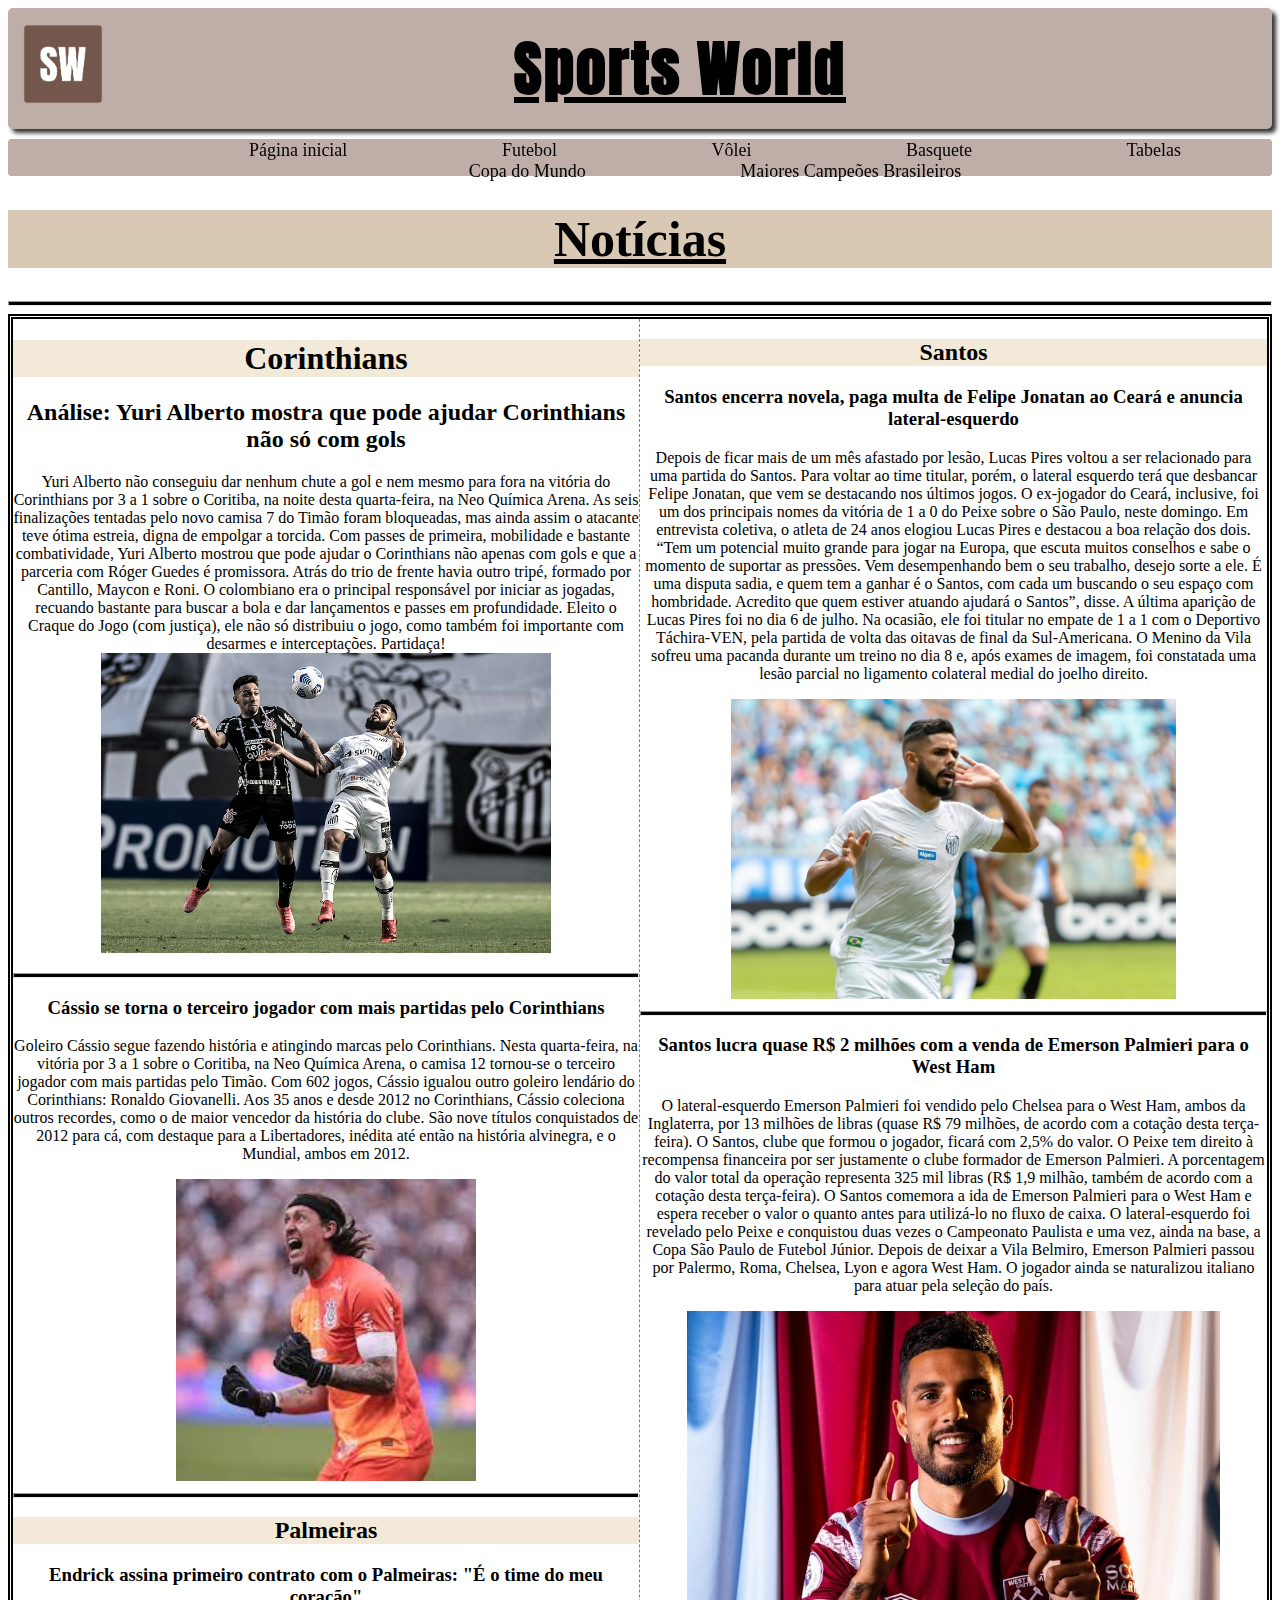
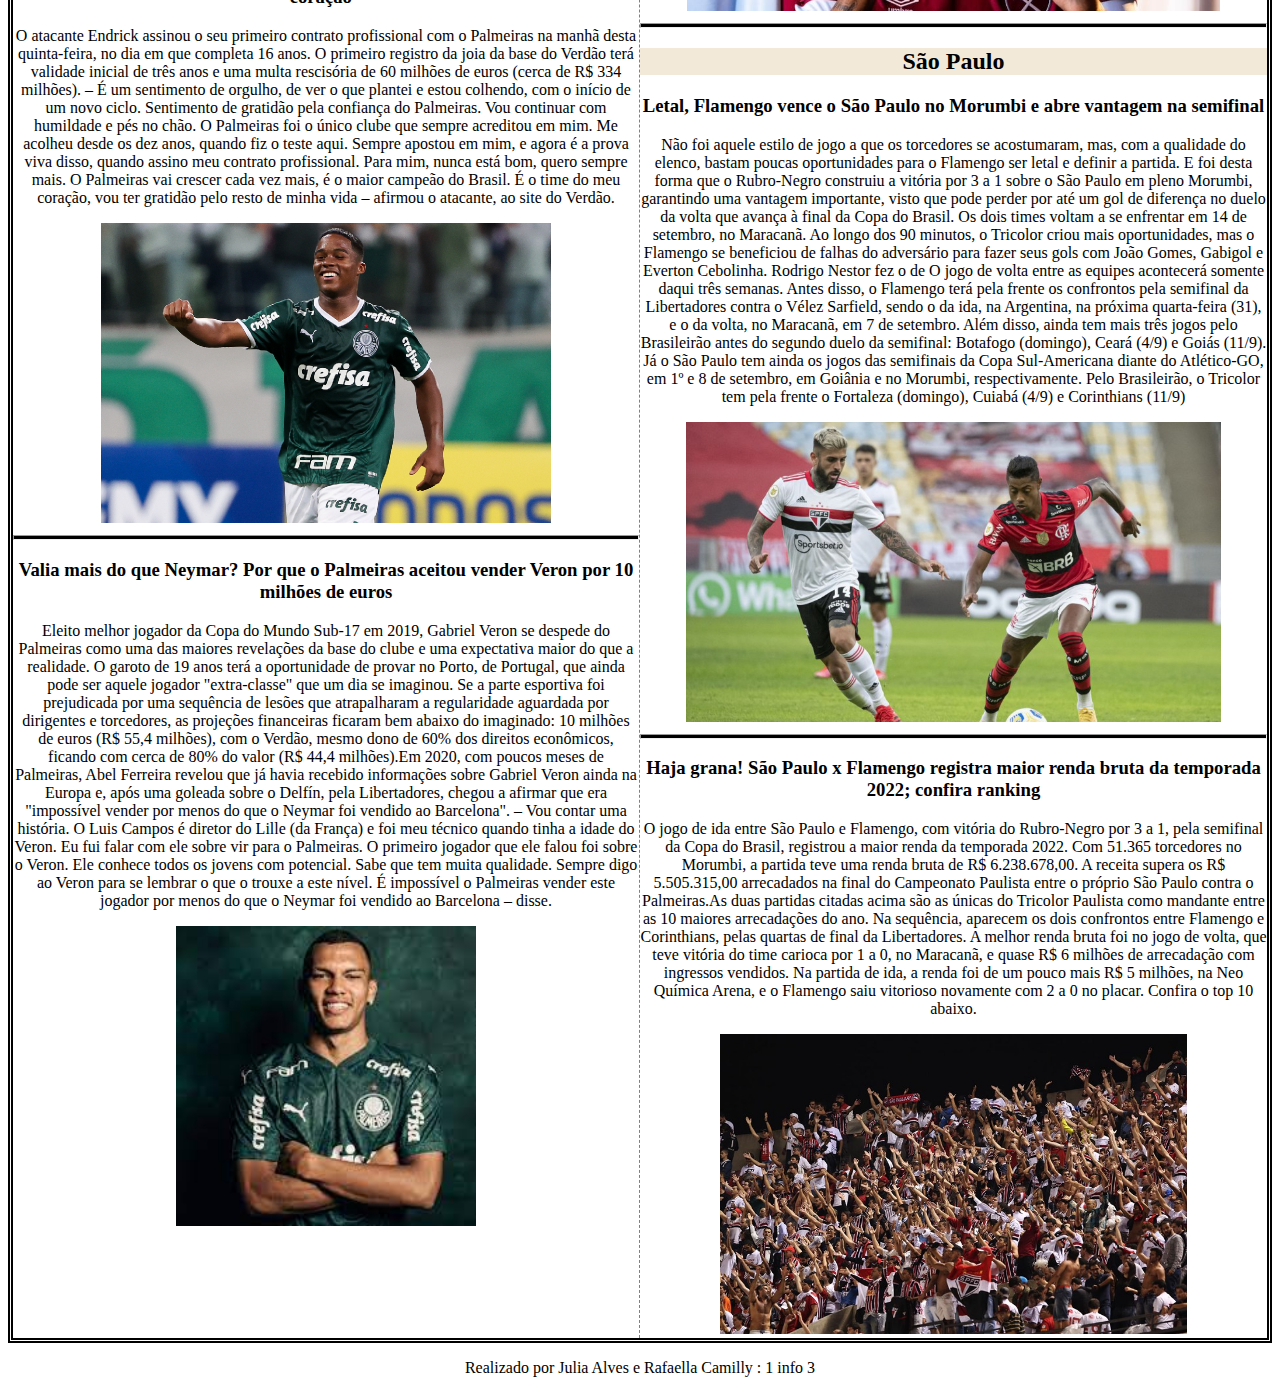
<file: index.html>
<!DOCTYPE html>
<html lang="pt-br">
    
<head>
    <meta charset="UTF-8">
    <meta http-equiv="X-UA-Compatible" content="IE=edge">
    <meta name="viewport" content="width=device-width, initial-scale=1.0">
    <title>Sports World</title>

    <link rel="stylesheet" href="estilo.css">
    <link rel="shortcut icon" href="logo.png" type="image/x-icon">

</head>

<body>

    <header>
        <div id="logo">
            <img src="logo.png" alt="logo do site">
        </div>

        <div id="titulo">
            <h1>Sports World</h1>
        </div>
    </header>

    <nav id="menu-principal">
        <a href="index.html">Página inicial</a>
        <a href="futebol.html">Futebol</a>
        <a href="volei.html">Vôlei</a>
        <a href="basquete.html">Basquete</a>
        <a href="tabelas.html">Tabelas</a>
        <a href="copaDoMundo.html">Copa do Mundo</a>
        <a href="maioresCampeoesBrasileiros.html">Maiores Campeões Brasileiros</a>
    </nav>

    <h1 id="titulo-pagina-inicial">Notícias</h1>
    <hr>
    

   
    <main>
        <div id="centro-pagina">
            <article id="noticias">

                <h1 id="noticia-pag-inicial">Corinthians</h1>
                <h2>Análise: Yuri Alberto mostra que pode ajudar Corinthians não só com gols</h2>

                <p>Yuri Alberto não conseguiu dar nenhum chute a gol e nem mesmo para fora na vitória do Corinthians por
                    3 a 1 sobre o Coritiba, na noite desta quarta-feira, na Neo Química Arena. As seis finalizações
                    tentadas pelo novo camisa 7 do Timão foram bloqueadas, mas ainda assim o atacante teve ótima
                    estreia, digna de empolgar a torcida.

                    Com passes de primeira, mobilidade e bastante combatividade, Yuri Alberto mostrou que pode ajudar o
                    Corinthians não apenas com gols e que a parceria com Róger Guedes é promissora. Atrás do trio de
                    frente havia outro tripé, formado por Cantillo, Maycon e Roni. O colombiano era o principal
                    responsável por iniciar as jogadas, recuando bastante para buscar a bola e dar lançamentos e passes
                    em profundidade. Eleito o Craque do Jogo (com justiça), ele não só distribuiu o jogo, como também
                    foi importante com desarmes e interceptações. Partidaça! <br>
                    <img src="fotoJogo.jpg" alt="" height="300px">
                    <hr>
                    
                </p>
            <h3>Cássio se torna o terceiro jogador com mais partidas pelo Corinthians</h3>
                

                <p> Goleiro Cássio segue fazendo história e atingindo marcas pelo Corinthians. Nesta quarta-feira, na
                    vitória por 3 a 1 sobre o Coritiba, na Neo Química Arena, o camisa 12 tornou-se o terceiro jogador
                    com mais partidas pelo Timão.

                    Com 602 jogos, Cássio igualou outro goleiro lendário do Corinthians: Ronaldo Giovanelli. Aos 35 anos
                    e desde 2012 no Corinthians, Cássio coleciona outros recordes, como o de maior vencedor da história
                    do clube. São nove títulos conquistados de 2012 para cá, com destaque para a Libertadores, inédita
                    até então na história alvinegra, e o Mundial, ambos em 2012.
                </p>
                <img src="goleiroCassio.jpeg" alt="" width="300px">
                <hr>
                <h2 id="Palmeiras">Palmeiras</h2>
                <h3>Endrick assina primeiro contrato com o Palmeiras: "É o time do meu coração"</h3>
                <p>O atacante Endrick assinou o seu primeiro contrato profissional com o Palmeiras na manhã desta quinta-feira, no dia em que completa 16 anos.

                    O primeiro registro da joia da base do Verdão terá validade inicial de três anos e uma multa rescisória de 60 milhões de euros (cerca de R$ 334 milhões).
                    – É um sentimento de orgulho, de ver o que plantei e estou colhendo, com o início de um novo ciclo. Sentimento de gratidão pela confiança do Palmeiras. 
                    Vou continuar com humildade e pés no chão. O Palmeiras foi o único clube que sempre acreditou em mim. Me acolheu desde os dez anos, quando fiz o teste aqui.
                     Sempre apostou em mim, e agora é a prova viva disso, quando assino meu contrato profissional. Para mim, nunca está bom, quero sempre mais. O Palmeiras vai 
                     crescer cada vez mais, é o maior campeão do Brasil. É o time do meu coração, vou ter gratidão pelo resto de minha vida – afirmou o atacante, ao site do Verdão. </p>

                     <img src="Endrick.jpg" alt="" height="300px">

                     <hr>
                     <h3>Valia mais do que Neymar? Por que o Palmeiras aceitou vender Veron por 10 milhões de euros
                    </h3>
                     <p>Eleito melhor jogador da Copa do Mundo Sub-17 em 2019, Gabriel Veron se despede do Palmeiras como uma das maiores revelações da base do clube e uma expectativa
                         maior do que a realidade. O garoto de 19 anos terá a oportunidade de provar no Porto, de Portugal, que ainda pode ser aquele jogador "extra-classe" que um dia se imaginou.

                        Se a parte esportiva foi prejudicada por uma sequência de lesões que atrapalharam a regularidade aguardada por dirigentes e torcedores, as projeções financeiras ficaram bem abaixo do imaginado: 10 milhões de euros (R$ 55,4 milhões),
                         com o Verdão, mesmo dono de 60% dos direitos econômicos, ficando com cerca de 80% do valor (R$ 44,4 milhões).Em 2020, com poucos meses de Palmeiras, Abel Ferreira revelou que já havia recebido informações sobre Gabriel Veron ainda na
                          Europa e, após uma goleada sobre o Delfín, pela Libertadores, chegou a afirmar que era "impossível vender por menos do que o Neymar foi vendido ao Barcelona".

                         – Vou contar uma história. O Luis Campos é diretor do Lille (da França) e foi meu técnico quando tinha a idade do Veron. Eu fui falar com ele sobre vir para o Palmeiras. O primeiro jogador que ele falou foi sobre o Veron. Ele conhece 
                         todos os jovens com potencial. Sabe que tem muita qualidade. Sempre digo ao Veron para se lembrar o que o trouxe a este nível. É impossível o Palmeiras vender este jogador por menos do que o Neymar foi vendido ao Barcelona – disse.
                         
                         </p>
                         <img src="Veron.jpeg" alt="" height="300">
              
            </article>
            <article>
                <h2 id="Santos">Santos</h2>
                <h3>Santos encerra novela, paga multa de Felipe Jonatan ao Ceará e anuncia lateral-esquerdo
                </h3>
                <p>
                    Depois de ficar mais de um mês afastado por lesão, Lucas Pires voltou a ser relacionado para uma partida do Santos. Para voltar ao time titular, porém, o lateral esquerdo terá que desbancar Felipe Jonatan, que vem se destacando nos últimos jogos.
                    O ex-jogador do Ceará, inclusive, foi um dos principais nomes da vitória de 1 a 0 do Peixe sobre o São Paulo, neste domingo. Em entrevista coletiva, o atleta de 24 anos elogiou Lucas Pires e destacou a boa relação dos dois.
                    “Tem um potencial muito grande para jogar na Europa, que escuta muitos conselhos e sabe o momento de suportar as pressões. Vem desempenhando bem o seu trabalho, desejo sorte a ele. É uma disputa sadia, e quem tem a ganhar é o Santos, com cada um 
                    buscando o seu espaço com hombridade. Acredito que quem estiver atuando ajudará o Santos”, disse.

                    A última aparição de Lucas Pires foi no dia 6 de julho. Na ocasião, ele foi titular no empate de 1 a 1 com o Deportivo Táchira-VEN, pela partida de volta das oitavas de final da Sul-Americana. O Menino da Vila sofreu uma pacanda durante um treino 
                    no dia 8 e, após exames de imagem, foi constatada uma lesão parcial no ligamento colateral medial do joelho direito.
                </p>
                <img src="Jonathan.jpg" alt="" height="300px">
                <hr>
                <h3>Santos lucra quase R$ 2 milhões com a venda de Emerson Palmieri para o West Ham
                </h3>
                <p>O lateral-esquerdo Emerson Palmieri foi vendido pelo Chelsea para o West Ham, ambos da Inglaterra, por 13 milhões de libras (quase R$ 79 milhões, de acordo com a cotação desta terça-feira). O Santos, clube que formou o jogador, ficará com 2,5% do valor.

                    O Peixe tem direito à recompensa financeira por ser justamente o clube formador de Emerson Palmieri. A porcentagem do valor total da operação representa 325 mil libras (R$ 1,9 milhão, também de acordo com a cotação desta terça-feira).
                    O Santos comemora a ida de Emerson Palmieri para o West Ham e espera receber o valor o quanto antes para utilizá-lo no fluxo de caixa.
                    O lateral-esquerdo foi revelado pelo Peixe e conquistou duas vezes o Campeonato Paulista e uma vez, ainda na base, a Copa São Paulo de Futebol Júnior.

                    Depois de deixar a Vila Belmiro, Emerson Palmieri passou por Palermo, Roma, Chelsea, Lyon e agora West Ham. O jogador ainda se naturalizou italiano para atuar pela seleção do país.</p>

                <img src="emerson.jpg" alt="" height="300">
                <hr>
                <h2 id="SãoPaulo">São Paulo</h2>
                <h3>Letal, Flamengo vence o São Paulo no Morumbi e abre vantagem na semifinal</h3>

                <p>Não foi aquele estilo de jogo a que os torcedores se acostumaram, mas, com a qualidade do elenco, bastam poucas oportunidades para o Flamengo ser letal e definir a partida. E foi desta forma que o Rubro-Negro construiu a vitória por 3 a 1 sobre o São Paulo
                     em pleno Morumbi, garantindo uma vantagem importante, visto que pode perder por até um gol de diferença no duelo da volta que avança à final da Copa do Brasil. Os dois times voltam a se enfrentar em 14 de setembro, no Maracanã. Ao longo dos 90 minutos, o 
                     Tricolor criou mais oportunidades, mas o Flamengo se beneficiou de falhas do adversário para fazer seus gols com João Gomes, Gabigol e Everton Cebolinha. Rodrigo Nestor fez o de
                     O jogo de volta entre as equipes acontecerá somente daqui três semanas. Antes disso, o Flamengo terá pela frente os confrontos pela semifinal da Libertadores contra o Vélez Sarfield, sendo o da ida, na Argentina, na próxima quarta-feira (31), e o da volta, 
                     no Maracanã, em 7 de setembro. Além disso, ainda tem mais três jogos pelo Brasileirão antes do segundo duelo da semifinal: Botafogo (domingo), Ceará (4/9) e Goiás (11/9). Já o São Paulo tem ainda os jogos das semifinais da Copa Sul-Americana diante do
                      Atlético-GO, em 1º e 8 de setembro, em Goiânia e no Morumbi, respectivamente. Pelo Brasileirão, o Tricolor tem pela frente o Fortaleza (domingo), Cuiabá (4/9) e Corinthians (11/9)</p>

                      <img src="SaopauloXFlamengo.jpg" alt="" height="300">
                      <hr>

                      <h3>Haja grana! São Paulo x Flamengo registra maior renda bruta da temporada 2022; confira ranking
                    </h3>
                    <p>O jogo de ida entre São Paulo e Flamengo, com vitória do Rubro-Negro por 3 a 1, pela semifinal da Copa do Brasil, registrou a maior renda da temporada 2022. Com 51.365 torcedores no Morumbi, a partida teve uma renda bruta de R$ 6.238.678,00. A receita
                         supera os R$ 5.505.315,00 arrecadados na final do Campeonato Paulista entre o próprio São Paulo contra o Palmeiras.As duas partidas citadas acima são as únicas do Tricolor Paulista como mandante entre as 10 maiores arrecadações do ano. Na sequência,
                         aparecem os dois confrontos entre Flamengo e Corinthians, pelas quartas de final da Libertadores. A melhor renda bruta foi no jogo de volta, que teve vitória do time carioca por 1 a 0, no Maracanã, e quase R$ 6 milhões de arrecadação com ingressos 
                         vendidos. Na partida de ida, a renda foi de um pouco mais R$ 5 milhões, na Neo Química Arena, e o Flamengo saiu vitorioso novamente com 2 a 0 no placar. Confira o top 10 abaixo.

                        </p>
                        <img src="Torcidasaopaulo.jpg" alt="" height=" 300">
            </article>

        </div>
    </main>
   
    <footer>
        <p>Realizado por Julia Alves e Rafaella Camilly : 1 info 3</p>
    </footer>

    

</body>


</html>
</file>
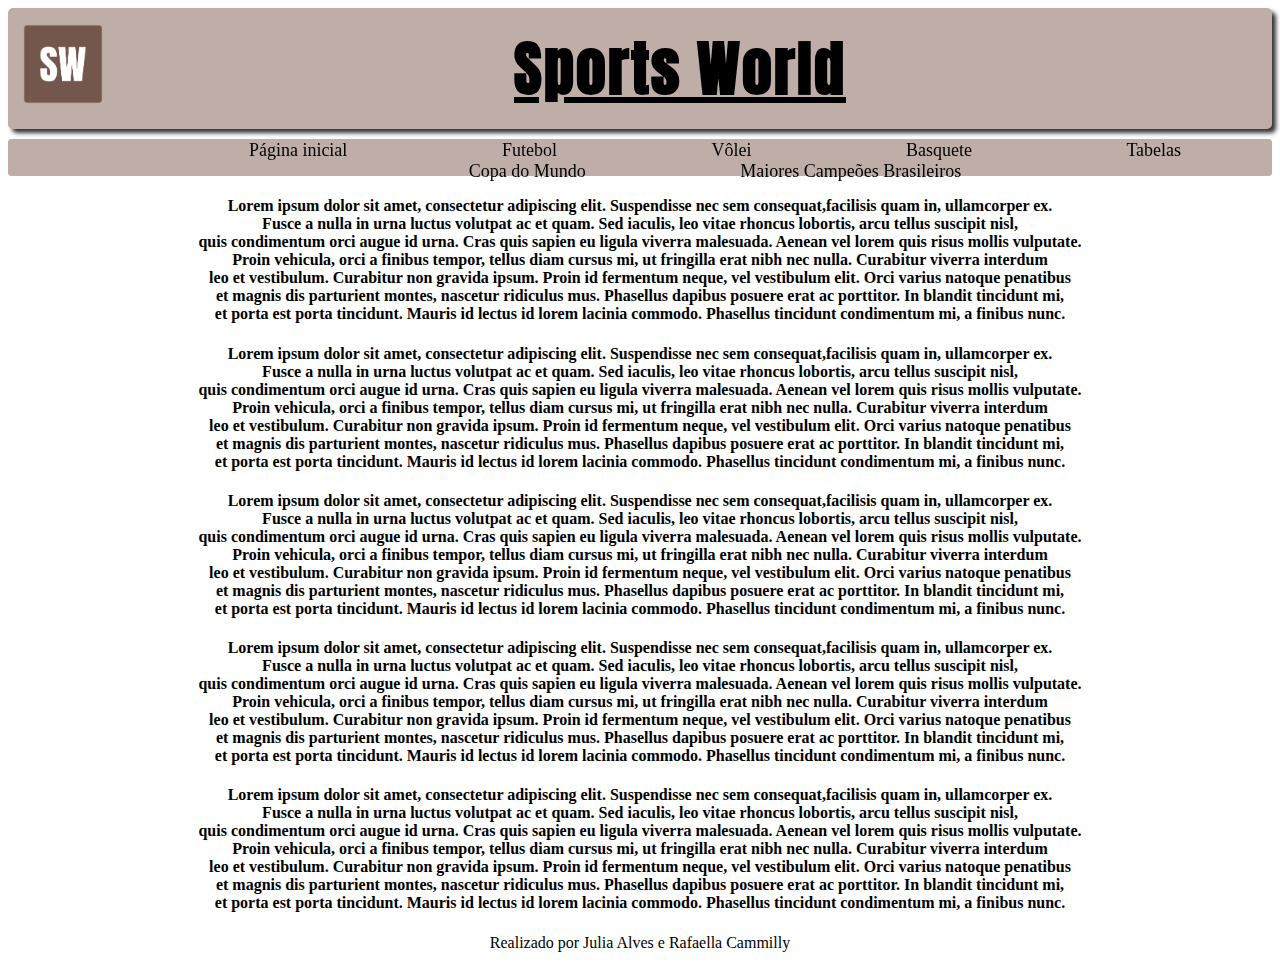
<file: basquete.html>
<!DOCTYPE html>
<html lang="en">
<head>
    <meta charset="UTF-8">
    <meta http-equiv="X-UA-Compatible" content="IE=edge">
    <meta name="viewport" content="width=device-width, initial-scale=1.0">
    <title>Basquete</title>

    <link rel="stylesheet" href="estilo.css">
    <link rel="shortcut icon" href="logo.png" type="image/x-icon">

</head>
<body>

    <header>
        <div id="logo">
            <img src="logo.png" alt="logo do site">
        </div>

        <div id="titulo">
            <h1>Sports World</h1>
        </div>
    </header>

    <nav id="menu-principal">
        <a href="index.html">Página inicial</a>
        <a href="futebol.html">Futebol</a>
        <a href="volei.html">Vôlei</a>
        <a href="basquete.html">Basquete</a>
        <a href="tabelas.html">Tabelas</a>
        <a href="copaDoMundo.html">Copa do Mundo</a>
        <a href="maioresCampeoesBrasileiros.html">Maiores Campeões Brasileiros</a>
    </nav>

    <h4>Lorem ipsum dolor sit amet, consectetur adipiscing elit. Suspendisse nec sem consequat,facilisis quam in, ullamcorper ex.</br>
        Fusce a nulla in urna luctus volutpat ac et quam. Sed iaculis, leo vitae rhoncus lobortis, arcu tellus suscipit nisl,</br>
        quis condimentum orci augue id urna. Cras quis sapien eu ligula viverra malesuada. Aenean vel lorem quis risus mollis vulputate.</br>
        Proin vehicula, orci a finibus tempor, tellus diam cursus mi, ut fringilla erat nibh nec nulla. Curabitur viverra interdum</br>
        leo et vestibulum. Curabitur non gravida ipsum. Proin id fermentum neque, vel vestibulum elit. Orci varius natoque penatibus</br>
        et magnis dis parturient montes, nascetur ridiculus mus. Phasellus dapibus posuere erat ac porttitor. In blandit tincidunt mi,</br>
        et porta est porta tincidunt. Mauris id lectus id lorem lacinia commodo. Phasellus tincidunt condimentum mi, a finibus nunc.</br></h4>
        
        <h4>Lorem ipsum dolor sit amet, consectetur adipiscing elit. Suspendisse nec sem consequat,facilisis quam in, ullamcorper ex.</br>
        Fusce a nulla in urna luctus volutpat ac et quam. Sed iaculis, leo vitae rhoncus lobortis, arcu tellus suscipit nisl,</br>
        quis condimentum orci augue id urna. Cras quis sapien eu ligula viverra malesuada. Aenean vel lorem quis risus mollis vulputate.</br>
        Proin vehicula, orci a finibus tempor, tellus diam cursus mi, ut fringilla erat nibh nec nulla. Curabitur viverra interdum</br>
        leo et vestibulum. Curabitur non gravida ipsum. Proin id fermentum neque, vel vestibulum elit. Orci varius natoque penatibus</br>
        et magnis dis parturient montes, nascetur ridiculus mus. Phasellus dapibus posuere erat ac porttitor. In blandit tincidunt mi,</br>
        et porta est porta tincidunt. Mauris id lectus id lorem lacinia commodo. Phasellus tincidunt condimentum mi, a finibus nunc.</br></h4>
    
        <h4>Lorem ipsum dolor sit amet, consectetur adipiscing elit. Suspendisse nec sem consequat,facilisis quam in, ullamcorper ex.</br>
        Fusce a nulla in urna luctus volutpat ac et quam. Sed iaculis, leo vitae rhoncus lobortis, arcu tellus suscipit nisl,</br>
        quis condimentum orci augue id urna. Cras quis sapien eu ligula viverra malesuada. Aenean vel lorem quis risus mollis vulputate.</br>
        Proin vehicula, orci a finibus tempor, tellus diam cursus mi, ut fringilla erat nibh nec nulla. Curabitur viverra interdum</br>
        leo et vestibulum. Curabitur non gravida ipsum. Proin id fermentum neque, vel vestibulum elit. Orci varius natoque penatibus</br>
        et magnis dis parturient montes, nascetur ridiculus mus. Phasellus dapibus posuere erat ac porttitor. In blandit tincidunt mi,</br>
        et porta est porta tincidunt. Mauris id lectus id lorem lacinia commodo. Phasellus tincidunt condimentum mi, a finibus nunc.</br></h4>
    
        <h4>Lorem ipsum dolor sit amet, consectetur adipiscing elit. Suspendisse nec sem consequat,facilisis quam in, ullamcorper ex.</br>
        Fusce a nulla in urna luctus volutpat ac et quam. Sed iaculis, leo vitae rhoncus lobortis, arcu tellus suscipit nisl,</br>
        quis condimentum orci augue id urna. Cras quis sapien eu ligula viverra malesuada. Aenean vel lorem quis risus mollis vulputate.</br>
        Proin vehicula, orci a finibus tempor, tellus diam cursus mi, ut fringilla erat nibh nec nulla. Curabitur viverra interdum</br>
        leo et vestibulum. Curabitur non gravida ipsum. Proin id fermentum neque, vel vestibulum elit. Orci varius natoque penatibus</br>
        et magnis dis parturient montes, nascetur ridiculus mus. Phasellus dapibus posuere erat ac porttitor. In blandit tincidunt mi,</br>
        et porta est porta tincidunt. Mauris id lectus id lorem lacinia commodo. Phasellus tincidunt condimentum mi, a finibus nunc.</br></h4>
    
        <h4>Lorem ipsum dolor sit amet, consectetur adipiscing elit. Suspendisse nec sem consequat,facilisis quam in, ullamcorper ex.</br>
        Fusce a nulla in urna luctus volutpat ac et quam. Sed iaculis, leo vitae rhoncus lobortis, arcu tellus suscipit nisl,</br>
        quis condimentum orci augue id urna. Cras quis sapien eu ligula viverra malesuada. Aenean vel lorem quis risus mollis vulputate.</br>
        Proin vehicula, orci a finibus tempor, tellus diam cursus mi, ut fringilla erat nibh nec nulla. Curabitur viverra interdum</br>
        leo et vestibulum. Curabitur non gravida ipsum. Proin id fermentum neque, vel vestibulum elit. Orci varius natoque penatibus</br>
        et magnis dis parturient montes, nascetur ridiculus mus. Phasellus dapibus posuere erat ac porttitor. In blandit tincidunt mi,</br>
        et porta est porta tincidunt. Mauris id lectus id lorem lacinia commodo. Phasellus tincidunt condimentum mi, a finibus nunc.</br></h4>

        <footer>
            <p>Realizado por Julia Alves e Rafaella Cammilly</p>
        </footer>
    
</body>
</html>
</file>
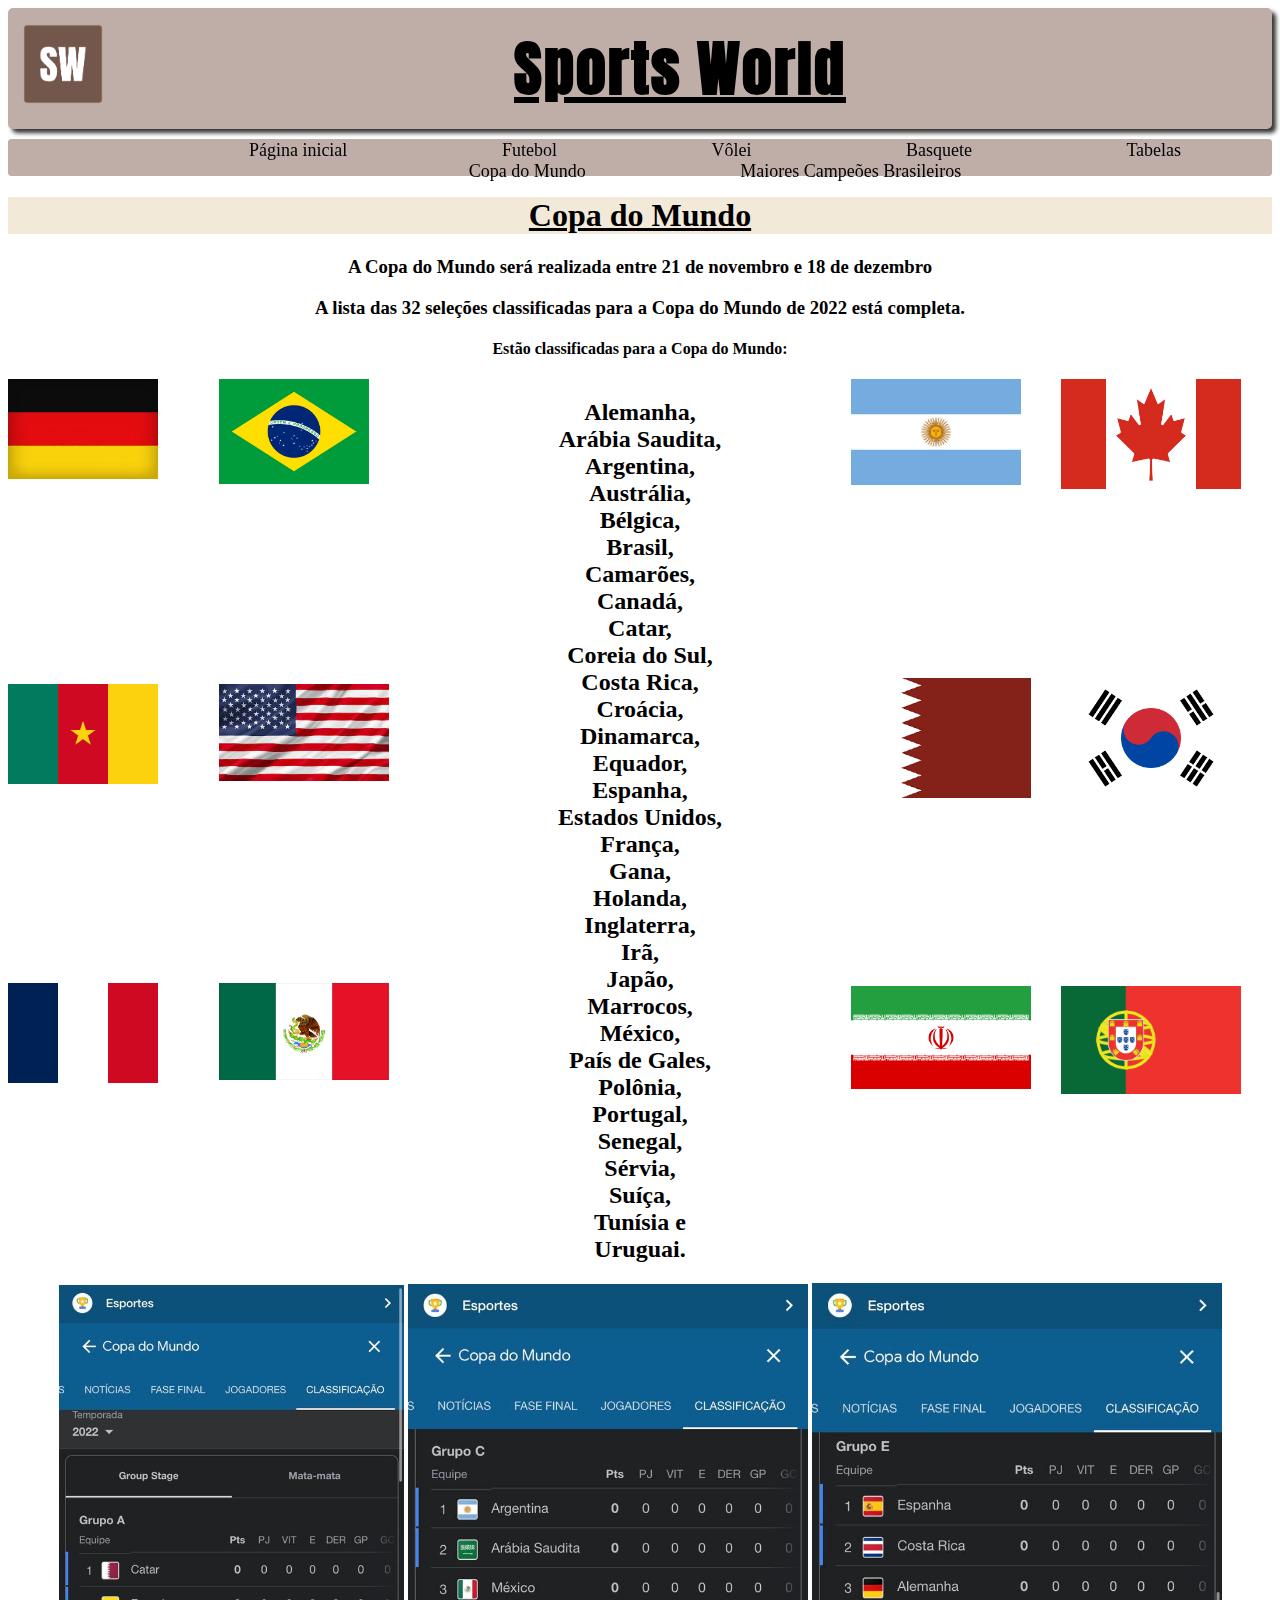
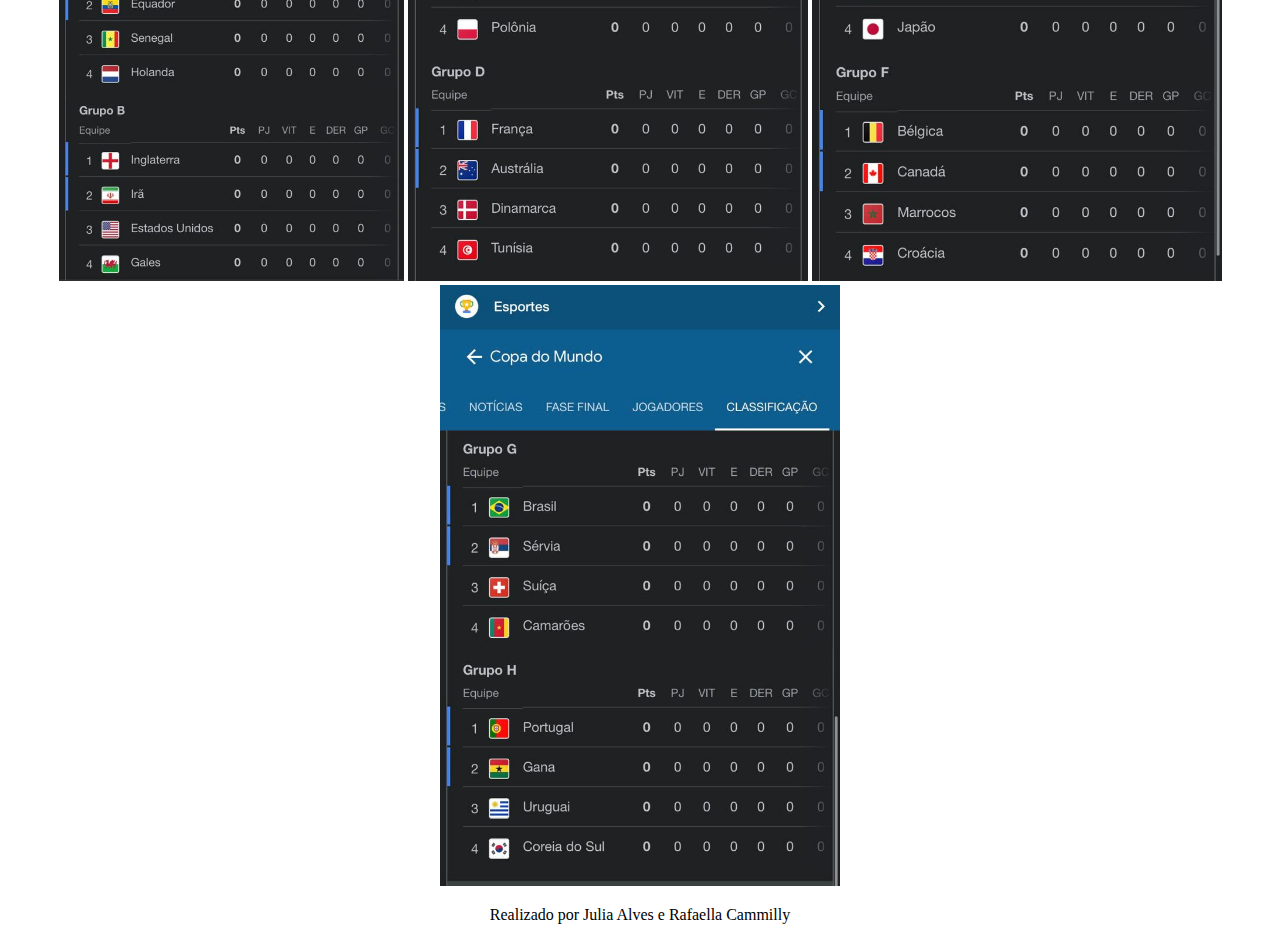
<file: copaDoMundo.html>
<!DOCTYPE html>
<html lang="en">
<head>
    <meta charset="UTF-8">
    <meta http-equiv="X-UA-Compatible" content="IE=edge">
    <meta name="viewport" content="width=device-width, initial-scale=1.0">
    <title>Copa Do Mundo</title>

    <link rel="stylesheet" href="estilo.css">
    <link rel="shortcut icon" href="logo.png" type="image/x-icon">

</head>
<body>

    <header>
        <div id="logo">
            <img src="logo.png" alt="logo do site">
        </div>

        <div id="titulo">
            <h1>Sports World</h1>
        </div>
    </header>

    <nav id="menu-principal">
        <a href="index.html">Página inicial</a>
        <a href="futebol.html">Futebol</a>
        <a href="volei.html">Vôlei</a>
        <a href="basquete.html">Basquete</a>
        <a href="tabelas.html">Tabelas</a>
        <a href="copaDoMundo.html">Copa do Mundo</a>
        <a href="maioresCampeoesBrasileiros.html">Maiores Campeões Brasileiros</a>
    </nav>

    <h1 id="CopadoMundo">Copa do Mundo</h1>
    <h3>A Copa do Mundo será realizada entre 21 de novembro e 18 de dezembro </br></h3>
    <h3>A lista das 32 seleções classificadas para a Copa do Mundo de 2022 está completa.</br></h3>
    <h4>Estão classificadas para a Copa do Mundo:</h4>

    <div id="listagem-paises">

        <div class="bandeiras-paises">
            <img src="bamdeiraAlemanha.jpeg" alt="" width="150px">
            <img src="bandeiraBrasil.jpg" alt="" width="150px">
            <img src="bandeiraCamaroes.png" alt="" width="150px">
            <img src="bandeiraEUA.jpeg" alt="" width="170px">
            <img src="bandeiraFrança.png" alt="" width="150px">
            <img src="bandeiraMexico.jpg" alt="" width="170px">
        </div>

        <div>
            <h2>Alemanha,</br>
                Arábia Saudita,</br>
                Argentina,</br>
                Austrália,</br>
                Bélgica,</br>
                Brasil,</br>
                Camarões,</br>
                Canadá,</br>
                Catar,</br>
                Coreia do Sul,</br>
                Costa Rica,</br>
                Croácia,</br>
                Dinamarca,</br>
                Equador,</br>
                Espanha,</br>
                Estados Unidos,</br>
                França,</br>
                Gana,</br>
                Holanda,</br>
                Inglaterra,</br> 
                Irã,</br>
                Japão,</br>
                Marrocos,</br>
                México,</br>
                País de Gales,</br>
                Polônia,</br>
                Portugal,</br>
                Senegal,</br>
                Sérvia,</br>
                Suíça,</br>
                Tunísia e</br>
                Uruguai.</h2>
        </div>
        
        <div class="bandeiras-paises">
            <img src="bandeiraArgentina.jpg" alt="" width="170px">
            <img src="bandeiraCanada.jpg" alt="" width="180px" height="110px">
            <img src="bandeiraCatar.png" alt="" width="180px">
            <img src="bandeiraCoreia.png" alt="" width="180px">
            <img src="bandeiraIra.png" alt="" width="180px">
            <img src="bandeiraPortugal.jpg" alt="" width="180px">
        </div>
        </div>

        <img src="tabela copa do mundo 1.jpeg" alt="" width="345px">
        <img src="tabela copa do mundo 2.jpeg" alt="" width="400px">
        <img src="tabela copa do mundo 3.jpeg" alt="" width="410px">
        <img src="tabela copa do mundo 4.jpeg" alt="" width="400px">

        <footer>
            <p>Realizado por Julia Alves e Rafaella Cammilly</p>
        </footer>
    
</body>
</html>
</file>
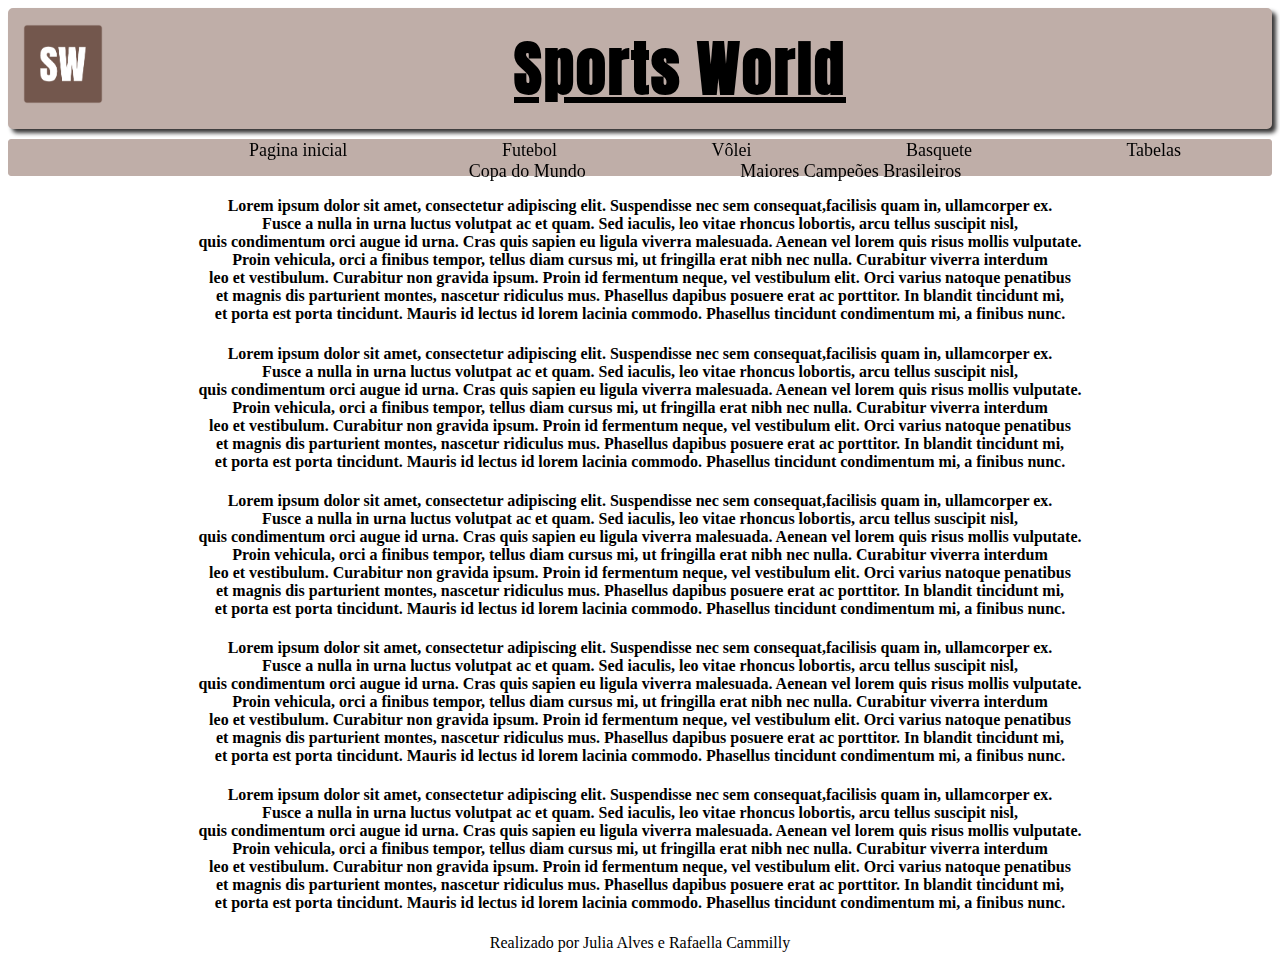
<file: futebol.html>
<!DOCTYPE html>
<html lang="en">
<head>
    <meta charset="UTF-8">
    <meta http-equiv="X-UA-Compatible" content="IE=edge">
    <meta name="viewport" content="width=device-width, initial-scale=1.0">
    <title>Futebol</title>

    <link rel="stylesheet" href="estilo.css">
    <link rel="shortcut icon" href="logo.png" type="image/x-icon">

</head>
<body>

    <header>
        <div id="logo">
            <img src="logo.png" alt="logo do site">
        </div>

        <div id="titulo">
            <h1>Sports World</h1>
        </div>
    </header>

    <nav id="menu-principal">
        <a href="index.html">Pagina inicial</a>
        <a href="futebol.html">Futebol</a>
        <a href="volei.html">Vôlei</a>
        <a href="basquete.html">Basquete</a>
        <a href="tabelas.html">Tabelas</a>
        <a href="copaDoMundo.html">Copa do Mundo</a>
        <a href="maioresCampeoesBrasileiros.html">Maiores Campeões Brasileiros</a>
    </nav>

    <h4>Lorem ipsum dolor sit amet, consectetur adipiscing elit. Suspendisse nec sem consequat,facilisis quam in, ullamcorper ex.</br>
    Fusce a nulla in urna luctus volutpat ac et quam. Sed iaculis, leo vitae rhoncus lobortis, arcu tellus suscipit nisl,</br>
    quis condimentum orci augue id urna. Cras quis sapien eu ligula viverra malesuada. Aenean vel lorem quis risus mollis vulputate.</br>
    Proin vehicula, orci a finibus tempor, tellus diam cursus mi, ut fringilla erat nibh nec nulla. Curabitur viverra interdum</br>
    leo et vestibulum. Curabitur non gravida ipsum. Proin id fermentum neque, vel vestibulum elit. Orci varius natoque penatibus</br>
    et magnis dis parturient montes, nascetur ridiculus mus. Phasellus dapibus posuere erat ac porttitor. In blandit tincidunt mi,</br>
    et porta est porta tincidunt. Mauris id lectus id lorem lacinia commodo. Phasellus tincidunt condimentum mi, a finibus nunc.</br></h4>
    
    <h4>Lorem ipsum dolor sit amet, consectetur adipiscing elit. Suspendisse nec sem consequat,facilisis quam in, ullamcorper ex.</br>
    Fusce a nulla in urna luctus volutpat ac et quam. Sed iaculis, leo vitae rhoncus lobortis, arcu tellus suscipit nisl,</br>
    quis condimentum orci augue id urna. Cras quis sapien eu ligula viverra malesuada. Aenean vel lorem quis risus mollis vulputate.</br>
    Proin vehicula, orci a finibus tempor, tellus diam cursus mi, ut fringilla erat nibh nec nulla. Curabitur viverra interdum</br>
    leo et vestibulum. Curabitur non gravida ipsum. Proin id fermentum neque, vel vestibulum elit. Orci varius natoque penatibus</br>
    et magnis dis parturient montes, nascetur ridiculus mus. Phasellus dapibus posuere erat ac porttitor. In blandit tincidunt mi,</br>
    et porta est porta tincidunt. Mauris id lectus id lorem lacinia commodo. Phasellus tincidunt condimentum mi, a finibus nunc.</br></h4>

    <h4>Lorem ipsum dolor sit amet, consectetur adipiscing elit. Suspendisse nec sem consequat,facilisis quam in, ullamcorper ex.</br>
    Fusce a nulla in urna luctus volutpat ac et quam. Sed iaculis, leo vitae rhoncus lobortis, arcu tellus suscipit nisl,</br>
    quis condimentum orci augue id urna. Cras quis sapien eu ligula viverra malesuada. Aenean vel lorem quis risus mollis vulputate.</br>
    Proin vehicula, orci a finibus tempor, tellus diam cursus mi, ut fringilla erat nibh nec nulla. Curabitur viverra interdum</br>
    leo et vestibulum. Curabitur non gravida ipsum. Proin id fermentum neque, vel vestibulum elit. Orci varius natoque penatibus</br>
    et magnis dis parturient montes, nascetur ridiculus mus. Phasellus dapibus posuere erat ac porttitor. In blandit tincidunt mi,</br>
    et porta est porta tincidunt. Mauris id lectus id lorem lacinia commodo. Phasellus tincidunt condimentum mi, a finibus nunc.</br></h4>

    <h4>Lorem ipsum dolor sit amet, consectetur adipiscing elit. Suspendisse nec sem consequat,facilisis quam in, ullamcorper ex.</br>
    Fusce a nulla in urna luctus volutpat ac et quam. Sed iaculis, leo vitae rhoncus lobortis, arcu tellus suscipit nisl,</br>
    quis condimentum orci augue id urna. Cras quis sapien eu ligula viverra malesuada. Aenean vel lorem quis risus mollis vulputate.</br>
    Proin vehicula, orci a finibus tempor, tellus diam cursus mi, ut fringilla erat nibh nec nulla. Curabitur viverra interdum</br>
    leo et vestibulum. Curabitur non gravida ipsum. Proin id fermentum neque, vel vestibulum elit. Orci varius natoque penatibus</br>
    et magnis dis parturient montes, nascetur ridiculus mus. Phasellus dapibus posuere erat ac porttitor. In blandit tincidunt mi,</br>
    et porta est porta tincidunt. Mauris id lectus id lorem lacinia commodo. Phasellus tincidunt condimentum mi, a finibus nunc.</br></h4>

    <h4>Lorem ipsum dolor sit amet, consectetur adipiscing elit. Suspendisse nec sem consequat,facilisis quam in, ullamcorper ex.</br>
    Fusce a nulla in urna luctus volutpat ac et quam. Sed iaculis, leo vitae rhoncus lobortis, arcu tellus suscipit nisl,</br>
    quis condimentum orci augue id urna. Cras quis sapien eu ligula viverra malesuada. Aenean vel lorem quis risus mollis vulputate.</br>
    Proin vehicula, orci a finibus tempor, tellus diam cursus mi, ut fringilla erat nibh nec nulla. Curabitur viverra interdum</br>
    leo et vestibulum. Curabitur non gravida ipsum. Proin id fermentum neque, vel vestibulum elit. Orci varius natoque penatibus</br>
    et magnis dis parturient montes, nascetur ridiculus mus. Phasellus dapibus posuere erat ac porttitor. In blandit tincidunt mi,</br>
    et porta est porta tincidunt. Mauris id lectus id lorem lacinia commodo. Phasellus tincidunt condimentum mi, a finibus nunc.</br></h4>
                

    <footer>
        <p>Realizado por Julia Alves e Rafaella Cammilly</p>
    </footer>

    
</body>
</html>
</file>
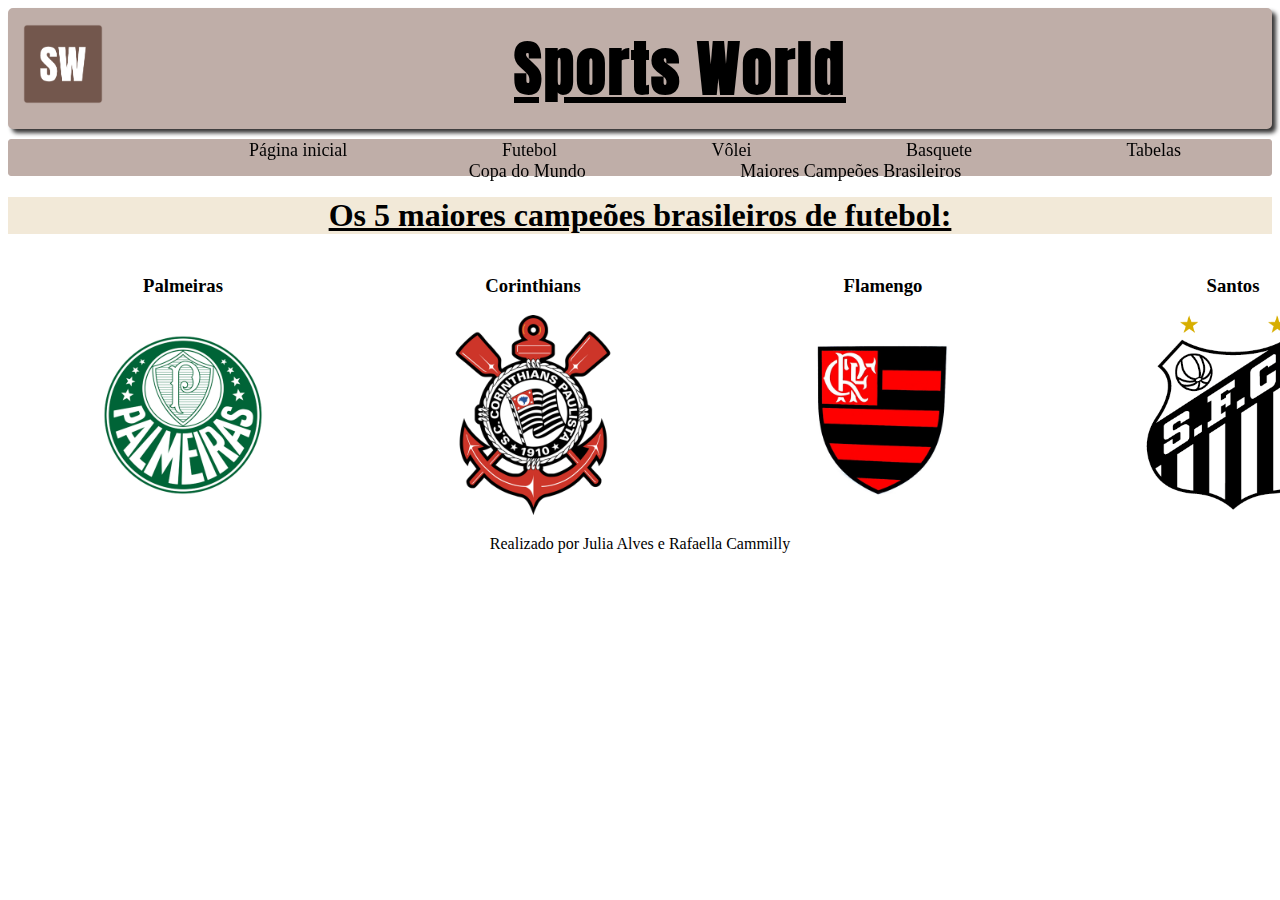
<file: maioresCampeoesBrasileiros.html>
<!DOCTYPE html>
<html lang="en">
<head>
    <meta charset="UTF-8">
    <meta http-equiv="X-UA-Compatible" content="IE=edge">
    <meta name="viewport" content="width=device-width, initial-scale=1.0">
    <title>Maiores Campeões Brasileiros</title>

    <link rel="stylesheet" href="estilo.css">
    <link rel="shortcut icon" href="logo.png" type="image/x-icon">

</head>
<body>

    <header>
        <div id="logo">
            <img src="logo.png" alt="logo do site">
        </div>

        <div id="titulo">
            <h1>Sports World</h1>
        </div>
    </header>

    <nav id="menu-principal">
        <a href="index.html">Página inicial</a> 
        <a href="futebol.html">Futebol</a>
        <a href="volei.html">Vôlei</a>
        <a href="basquete.html">Basquete</a>
        <a href="tabelas.html">Tabelas</a>
        <a href="copaDoMundo.html">Copa do Mundo</a>
        <a href="maioresCampeoesBrasileiros.html">Maiores Campeões Brasileiros</a>
    </nav>

    <h1 id="cincomaiorescampeoes">Os 5 maiores campeões brasileiros de futebol:</h1>
    <div id="campeoes-brasileiros">
        <div>
            <h3>Palmeiras</h3>
            <img src="palmeiras.png" alt="" width="200px">
        </div>
        <div>
            <h3>Corinthians</h3>
            <img src="corinthians.png" alt="" width="200px">
        </div>
        <div>
            <h3>Flamengo</h3>
            <img src="flamengo.jpg" alt="" width="200px">
        </div>
        <div>
            <h3>Santos</h3>
            <img src="santos.png" alt="" width="180px">
        </div>
        <div>   
            <h3>São Paulo</h3>
            <img src="saoPaulo.png" alt="" width="180px">
        </div>
    </div>

    <footer>
        <p>Realizado por Julia Alves e Rafaella Cammilly</p>
    </footer>

    
</body>
</html>
</file>
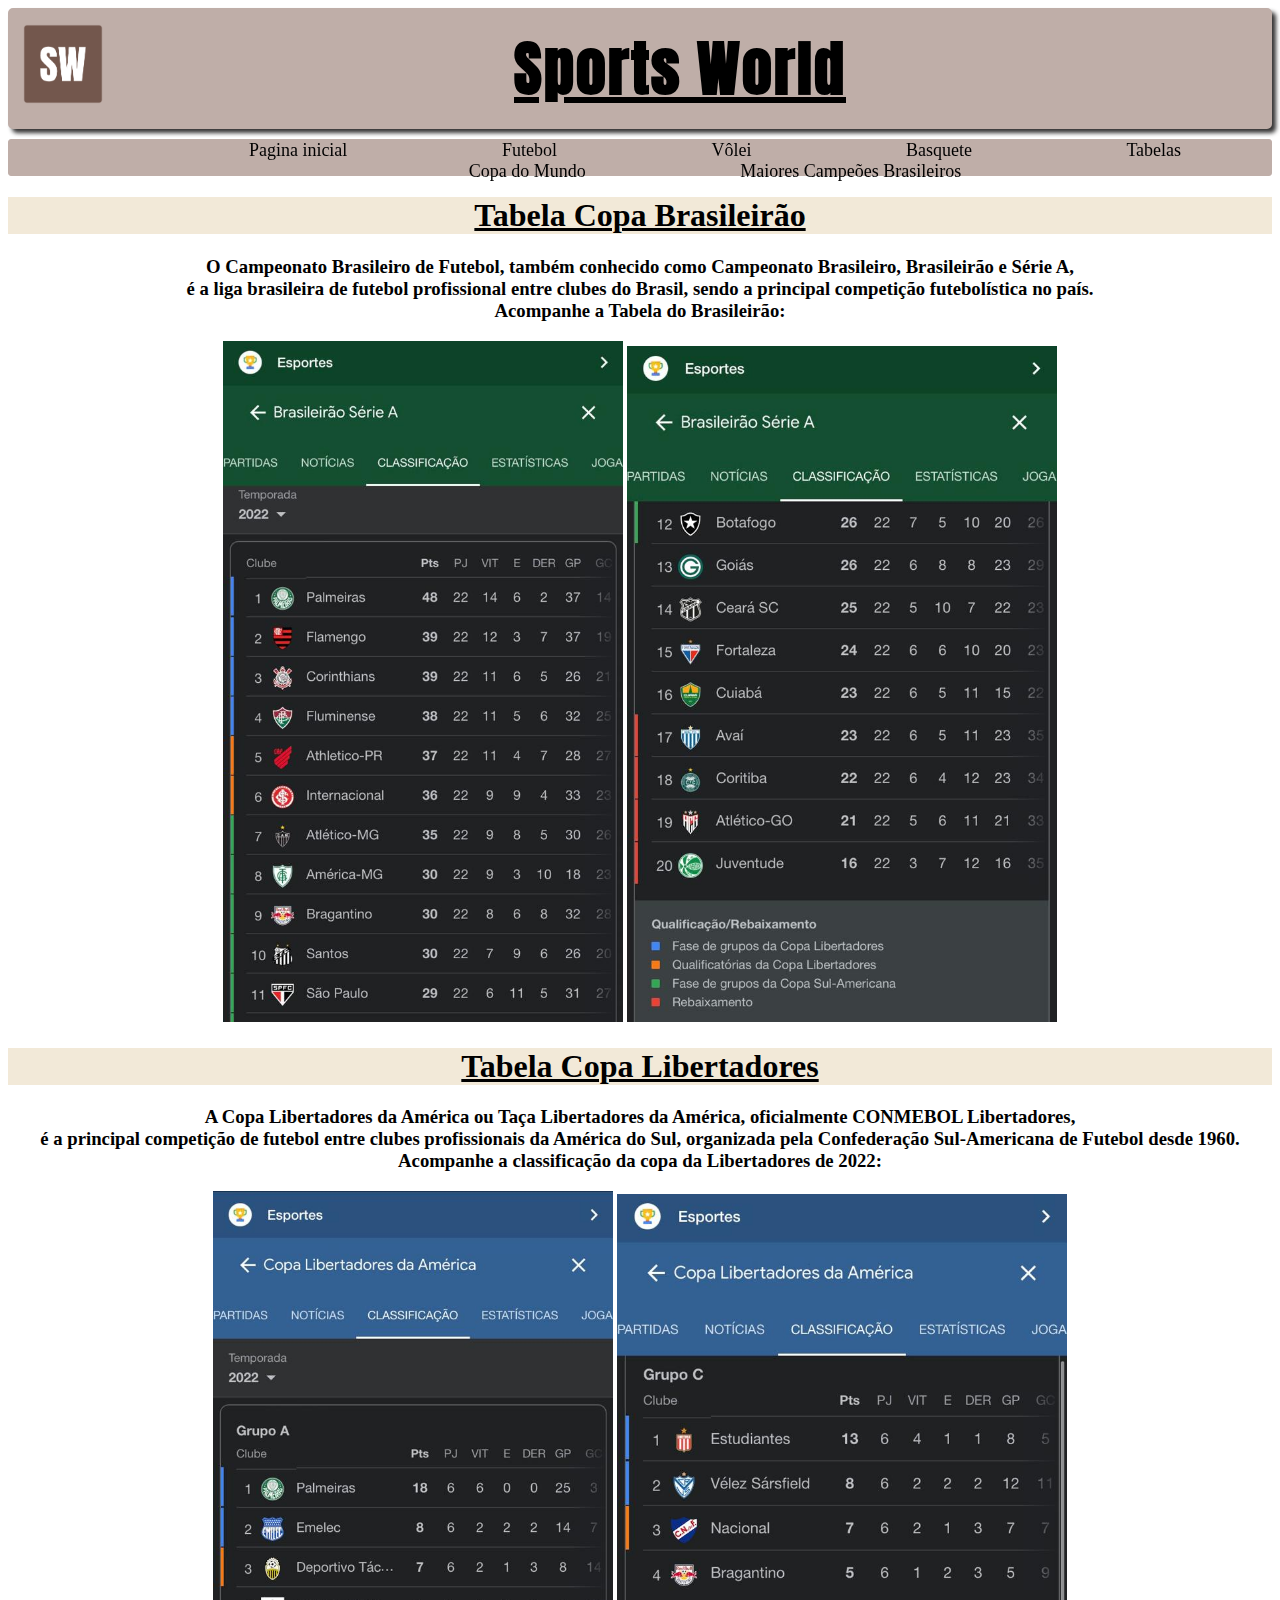
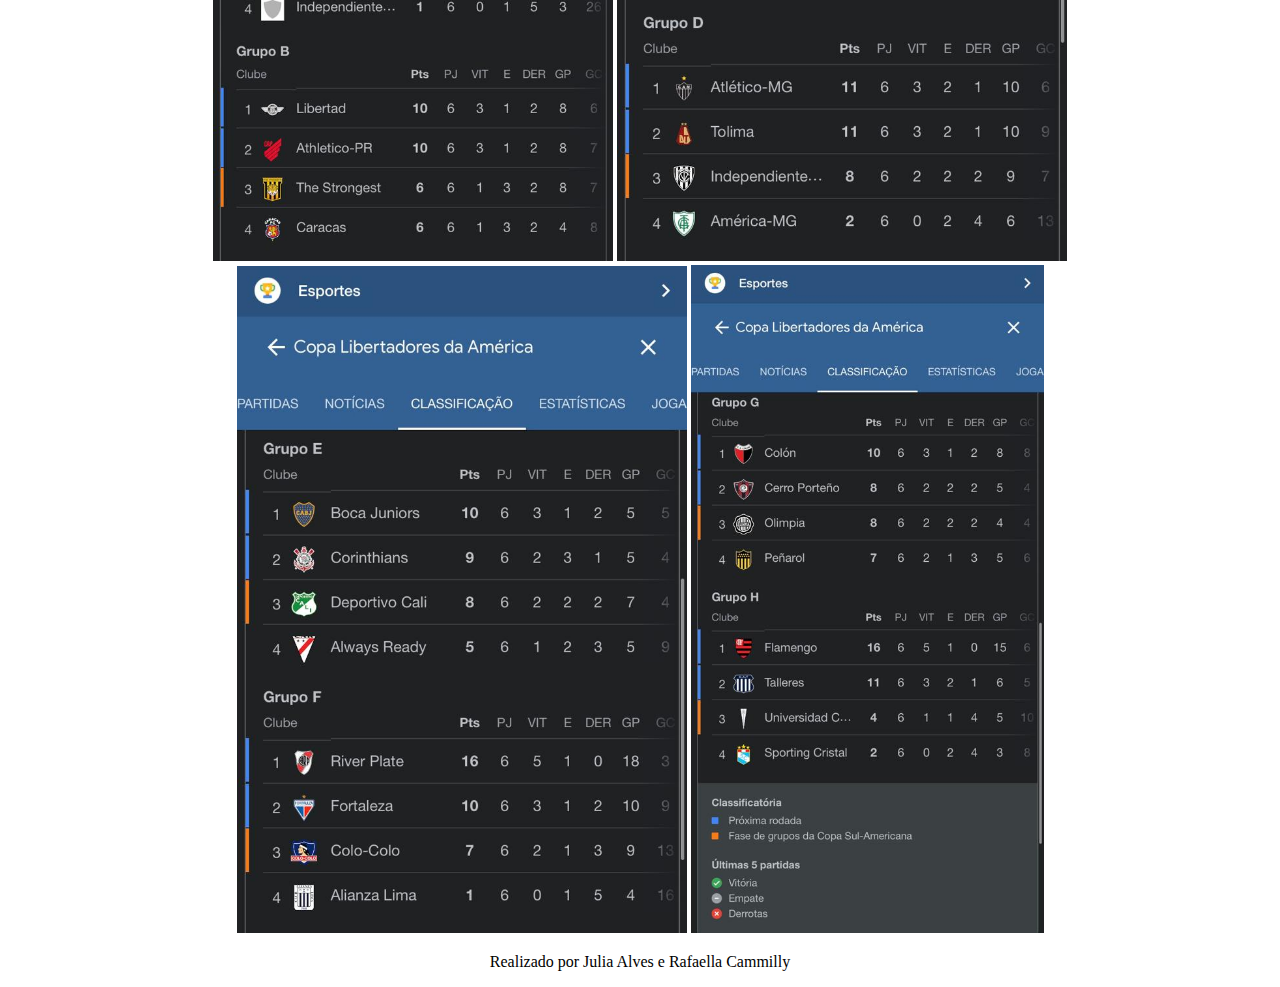
<file: tabelas.html>
<!DOCTYPE html>
<html lang="en">
<head>
    <meta charset="UTF-8">
    <meta http-equiv="X-UA-Compatible" content="IE=edge">
    <meta name="viewport" content="width=device-width, initial-scale=1.0">
    <title>Tabelas</title>

    <link rel="stylesheet" href="estilo.css">
    <link rel="shortcut icon" href="logo.png" type="image/x-icon">

</head>
<body>

    <header>
        <div id="logo">
            <img src="logo.png" alt="logo do site">
        </div>

        <div id="titulo">
            <h1>Sports World</h1>
        </div>
    </header>

    <nav id="menu-principal">
        <a href="index.html">Pagina inicial</a>
        <a href="futebol.html">Futebol</a>
        <a href="volei.html">Vôlei</a>
        <a href="basquete.html">Basquete</a>
        <a href="tabelas.html">Tabelas</a>
        <a href="copaDoMundo.html">Copa do Mundo</a>
        <a href="maioresCampeoesBrasileiros.html">Maiores Campeões Brasileiros</a>
    </nav>
    <main>
        <div id="CentroTabela"></div>
        <h1 id="TabelaBrasileirão">Tabela Copa Brasileirão</h1>
    <h3>O Campeonato Brasileiro de Futebol, também conhecido como Campeonato Brasileiro, Brasileirão e Série A, </br>
        é a liga brasileira de futebol profissional entre clubes do Brasil, sendo a principal competição futebolística no país. </br>
        Acompanhe a Tabela do Brasileirão:</br></h3>

    <img src="imagem tabela brasileirao 1.jpeg" alt="" width="400px">
    <img src="imagem tabela brasileirao 2.jpeg" alt="" width="430px">

    <h1 id="TabelaLiberta">Tabela Copa Libertadores</h1>
    <h3>A Copa Libertadores da América ou Taça Libertadores da América, oficialmente CONMEBOL Libertadores,</br>
        é a principal competição de futebol entre clubes profissionais da América do Sul, organizada pela Confederação Sul-Americana de Futebol desde 1960.</br>
        Acompanhe a classificação da copa da Libertadores de 2022:</br></h3>

    <img src="tabela libertadores 1.jpeg" alt="" width="400px">
    <img src="tabela libertadores 2.jpeg" alt="" width="450px">
    <img src="tabela libertadores 3.jpeg" alt="" width="450px">
    <img src="tabela libertadores 4.jpeg" alt="" width="353px">
</main>

    
    <footer>
        <p>Realizado por Julia Alves e Rafaella Cammilly</p>
    </footer>


</body>
</html>
</file>
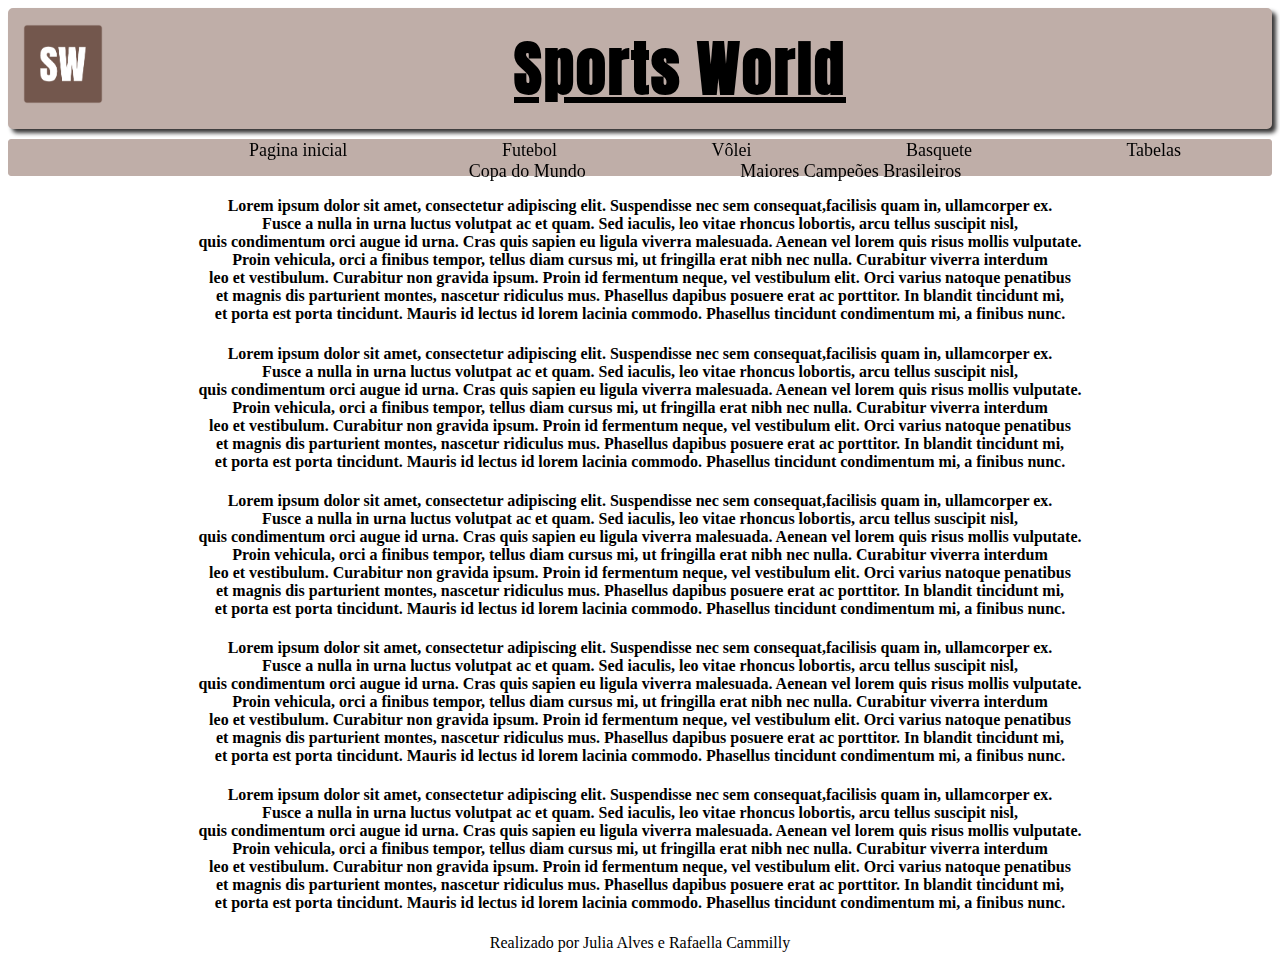
<file: volei.html>
<!DOCTYPE html>
<html lang="en">
<head>
    <meta charset="UTF-8">
    <meta http-equiv="X-UA-Compatible" content="IE=edge">
    <meta name="viewport" content="width=device-width, initial-scale=1.0">
    <title>Volêi</title>

    <link rel="stylesheet" href="estilo.css">
    <link rel="shortcut icon" href="logo.png" type="image/x-icon">

</head>
<body>

    <header>
        <div id="logo">
            <img src="logo.png" alt="logo do site">
        </div>

        <div id="titulo">
            <h1>Sports World</h1>
        </div>
    </header>

    <nav id="menu-principal">
        <a href="index.html">Pagina inicial</a>
        <a href="futebol.html">Futebol</a>
        <a href="volei.html">Vôlei</a>
        <a href="basquete.html">Basquete</a>
        <a href="tabelas.html">Tabelas</a>
        <a href="copaDoMundo.html">Copa do Mundo</a>
        <a href="maioresCampeoesBrasileiros.html">Maiores Campeões Brasileiros</a>
    </nav>

    <h4>Lorem ipsum dolor sit amet, consectetur adipiscing elit. Suspendisse nec sem consequat,facilisis quam in, ullamcorper ex.</br>
        Fusce a nulla in urna luctus volutpat ac et quam. Sed iaculis, leo vitae rhoncus lobortis, arcu tellus suscipit nisl,</br>
        quis condimentum orci augue id urna. Cras quis sapien eu ligula viverra malesuada. Aenean vel lorem quis risus mollis vulputate.</br>
        Proin vehicula, orci a finibus tempor, tellus diam cursus mi, ut fringilla erat nibh nec nulla. Curabitur viverra interdum</br>
        leo et vestibulum. Curabitur non gravida ipsum. Proin id fermentum neque, vel vestibulum elit. Orci varius natoque penatibus</br>
        et magnis dis parturient montes, nascetur ridiculus mus. Phasellus dapibus posuere erat ac porttitor. In blandit tincidunt mi,</br>
        et porta est porta tincidunt. Mauris id lectus id lorem lacinia commodo. Phasellus tincidunt condimentum mi, a finibus nunc.</br></h4>
        
        <h4>Lorem ipsum dolor sit amet, consectetur adipiscing elit. Suspendisse nec sem consequat,facilisis quam in, ullamcorper ex.</br>
        Fusce a nulla in urna luctus volutpat ac et quam. Sed iaculis, leo vitae rhoncus lobortis, arcu tellus suscipit nisl,</br>
        quis condimentum orci augue id urna. Cras quis sapien eu ligula viverra malesuada. Aenean vel lorem quis risus mollis vulputate.</br>
        Proin vehicula, orci a finibus tempor, tellus diam cursus mi, ut fringilla erat nibh nec nulla. Curabitur viverra interdum</br>
        leo et vestibulum. Curabitur non gravida ipsum. Proin id fermentum neque, vel vestibulum elit. Orci varius natoque penatibus</br>
        et magnis dis parturient montes, nascetur ridiculus mus. Phasellus dapibus posuere erat ac porttitor. In blandit tincidunt mi,</br>
        et porta est porta tincidunt. Mauris id lectus id lorem lacinia commodo. Phasellus tincidunt condimentum mi, a finibus nunc.</br></h4>
    
        <h4>Lorem ipsum dolor sit amet, consectetur adipiscing elit. Suspendisse nec sem consequat,facilisis quam in, ullamcorper ex.</br>
        Fusce a nulla in urna luctus volutpat ac et quam. Sed iaculis, leo vitae rhoncus lobortis, arcu tellus suscipit nisl,</br>
        quis condimentum orci augue id urna. Cras quis sapien eu ligula viverra malesuada. Aenean vel lorem quis risus mollis vulputate.</br>
        Proin vehicula, orci a finibus tempor, tellus diam cursus mi, ut fringilla erat nibh nec nulla. Curabitur viverra interdum</br>
        leo et vestibulum. Curabitur non gravida ipsum. Proin id fermentum neque, vel vestibulum elit. Orci varius natoque penatibus</br>
        et magnis dis parturient montes, nascetur ridiculus mus. Phasellus dapibus posuere erat ac porttitor. In blandit tincidunt mi,</br>
        et porta est porta tincidunt. Mauris id lectus id lorem lacinia commodo. Phasellus tincidunt condimentum mi, a finibus nunc.</br></h4>
    
        <h4>Lorem ipsum dolor sit amet, consectetur adipiscing elit. Suspendisse nec sem consequat,facilisis quam in, ullamcorper ex.</br>
        Fusce a nulla in urna luctus volutpat ac et quam. Sed iaculis, leo vitae rhoncus lobortis, arcu tellus suscipit nisl,</br>
        quis condimentum orci augue id urna. Cras quis sapien eu ligula viverra malesuada. Aenean vel lorem quis risus mollis vulputate.</br>
        Proin vehicula, orci a finibus tempor, tellus diam cursus mi, ut fringilla erat nibh nec nulla. Curabitur viverra interdum</br>
        leo et vestibulum. Curabitur non gravida ipsum. Proin id fermentum neque, vel vestibulum elit. Orci varius natoque penatibus</br>
        et magnis dis parturient montes, nascetur ridiculus mus. Phasellus dapibus posuere erat ac porttitor. In blandit tincidunt mi,</br>
        et porta est porta tincidunt. Mauris id lectus id lorem lacinia commodo. Phasellus tincidunt condimentum mi, a finibus nunc.</br></h4>
    
        <h4>Lorem ipsum dolor sit amet, consectetur adipiscing elit. Suspendisse nec sem consequat,facilisis quam in, ullamcorper ex.</br>
        Fusce a nulla in urna luctus volutpat ac et quam. Sed iaculis, leo vitae rhoncus lobortis, arcu tellus suscipit nisl,</br>
        quis condimentum orci augue id urna. Cras quis sapien eu ligula viverra malesuada. Aenean vel lorem quis risus mollis vulputate.</br>
        Proin vehicula, orci a finibus tempor, tellus diam cursus mi, ut fringilla erat nibh nec nulla. Curabitur viverra interdum</br>
        leo et vestibulum. Curabitur non gravida ipsum. Proin id fermentum neque, vel vestibulum elit. Orci varius natoque penatibus</br>
        et magnis dis parturient montes, nascetur ridiculus mus. Phasellus dapibus posuere erat ac porttitor. In blandit tincidunt mi,</br>
        et porta est porta tincidunt. Mauris id lectus id lorem lacinia commodo. Phasellus tincidunt condimentum mi, a finibus nunc.</br></h4>

        <footer>
            <p>Realizado por Julia Alves e Rafaella Cammilly</p>
        </footer>
    
    
</body>
</html>
</file>
<file: estilo.css>
@charset "UTF-8";

@import url('https://fonts.googleapis.com/css2?family=Anton&display=swap');



div{
    border: 3px rgb(32, 32, 32);
}

header{
    display: flex;
    align-items: center;
    font-family: 'Anton', sans-serif;
    font-size: 30px;
    text-align: center;
    border: 15px #BFAEA8 solid ;
    background-color: #BFAEA8;
    letter-spacing: 2px;
    border-radius: 5px;
    box-shadow: 4px 4px 4px rgb(54, 53, 53);
}

#logo > img{
    height: 80px;
    width: 80px;
} 

#titulo{
    width: 100%;
}

#titulo > h1{
    margin: 0px;
}



#menu-principal{
    position: sticky; 
    top: 5px;
    border: 1px #BFAEA8 solid;
    background-color:#BFAEA8;
    border-radius: 3px;
    margin-top: 10px;
    height: 35px;
    font-size: 18px;
}

#menu-principal > a{
    text-align: center;
    margin-left: 150px;
    color: black;
    text-decoration: none;
}

#menu-principal > a:hover{
    animation: mudacor 1s;
}
#menu-principal > main{
    color: black;
   
}

@keyframes mudacor {
    from {background-color: black;}
    to {background-color: white;}
}



#noticias{
    border-right: 1px dashed gray;
}

h1{
    text-align: center;
    text-decoration:underline;
}

body{
        text-align: center;
}


#listagem-paises{
    display: grid;
    grid-template-columns: 1fr 1fr 1fr;
}

.bandeiras-paises{
    display: grid;
    grid-template-columns: 1fr 1fr;
}
#campeoes-brasileiros{
    display: grid;
    grid-template-columns: 350px 350px 350px 350px 350px;
}
#centro-pagina{
    display: grid;
    grid-template-columns: 1fr 1fr; 
    border: 5px;
    border-style: double;
    
}
#titulo-pagina-inicial{
    font-size: 50px;
    text-align:center;
    background-color: #D9C8B4;
}

#noticia-pag-inicial{
    text-decoration: none;
background-color:#F2E9D8;}
    
hr{
    height: 3px;
    background-color: black;
}
#pate2{
    display: grid;
    grid-template-columns: 1fr 1fr; 
    border: 5px;
    border-style:groove


}
#Palmeiras{
    background-color:#F2E9D8
}
#Santos{
    background-color: #F2E9D8
}
#SãoPaulo{
    background-color: #F2E9D8
}
#TabelaBrasileirão{
    background-color: #F2E9D8}
#TabelaLiberta{
    background-color:#F2E9D8 }
#CopadoMundo{
    background-color:#F2E9D8
}
#cincomaiorescampeoes{
    background-color:#F2E9D8
}
</file>
